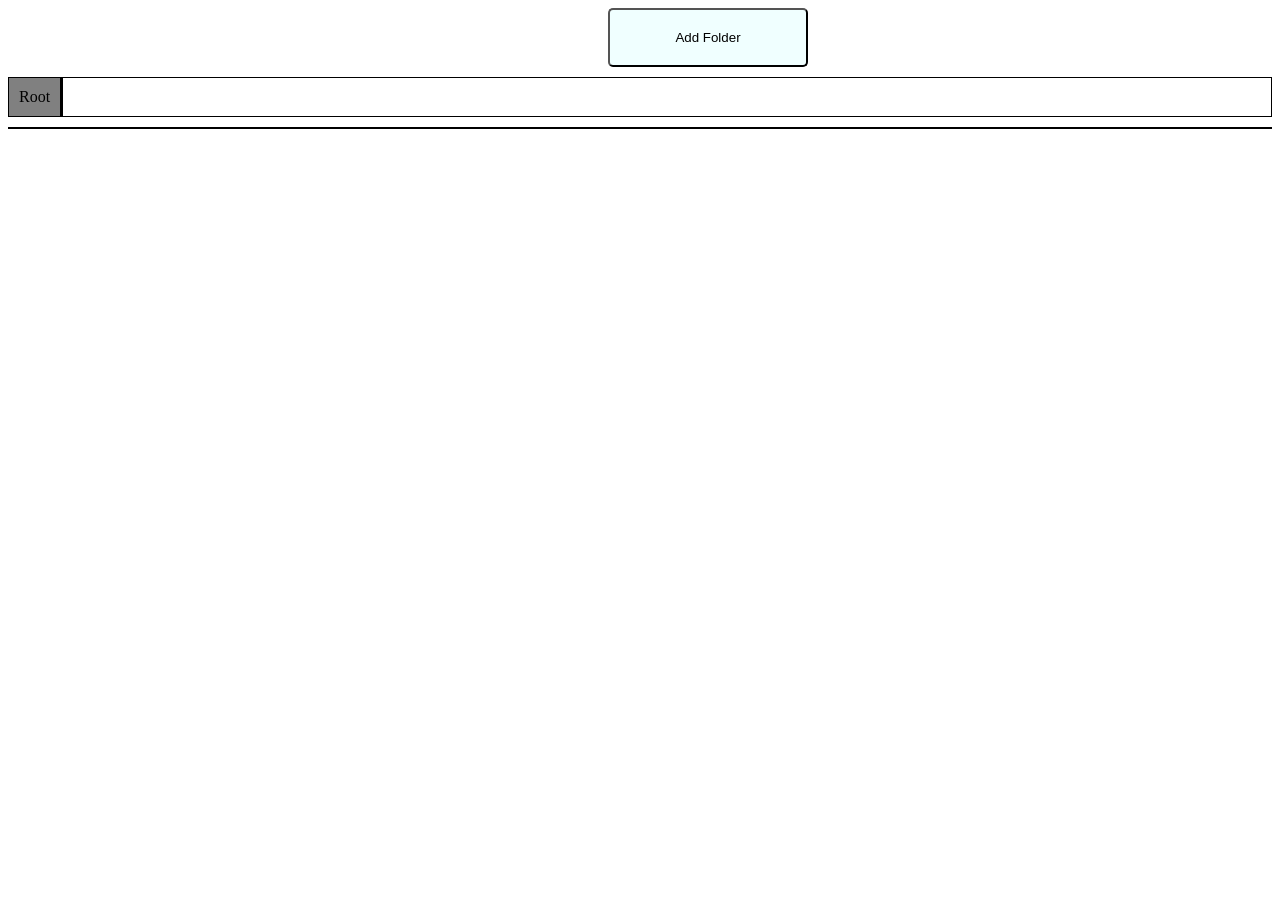
<file: webApp/index.html>
<html>
    <head>
        <title>My first hands on frontend</title>
        <link rel="stylesheet" href="style.css">
    </head>

    <body>
        <button id="btnAddFolder">Add Folder</button>
        <div id="divBreadCrumb">
            <a class="path" fid="-1">Root</a>
        </div>
        <div id="divContainer"></div>

        <template id="pageTemplates">
            <div class="folder">
                <span action="edit">edit</span>
                <span action="delete">delete</span>
                <span action="view">view</span>
                <div purpose="name"></div>
            </div>
            <a class="path"></a>
        </template>

        <script type="text/javascript" src="main.js"></script>
    </body>
</html>
</file>
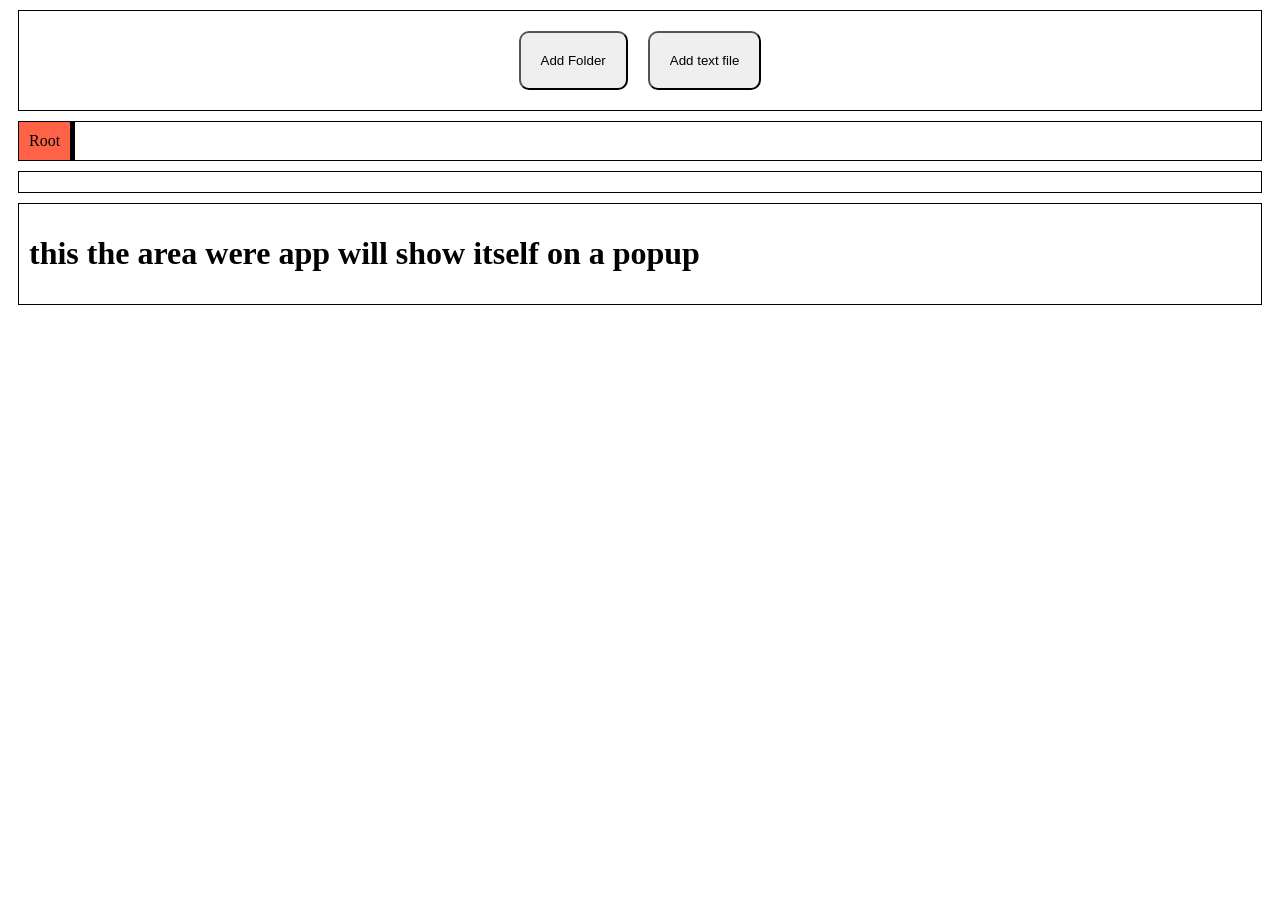
<file: webApp/new_start/index.html>
<!DOCTYPE html>
<html lang="en">
  <head>
    <title>My First Hand at Frontend</title>
    <link rel="stylesheet" href="sytle.css" />
  </head>
  <body>
    <div id="header">
      <button id="addFolder">Add Folder</button>
      <button id="addTextFile">Add text file</button>
    </div>
    <div id="breadcrumb">
      <!-- <h1>this is breadcrumb</h1> -->
      <a purpose="path" rid="-1"  >Root</a>
    </div>
    <div id="container">
      <!-- <h1>this is the container</h1> -->
    </div>
    <div id="app">
      <h1>this the area were app will show itself on a popup</h1>
    </div>
    <template id="templates">
      <!-- rid = resource id, pid = parent id -->
      <div class="folder" type="folder" rid="" pid="">
        <span action="rename">rename</span>
        <span action="delete">delete</span>
        <span action="view">view</span>
        <div purpose="name"></div>
      </div>
      <a purpose="path" rid="-1"></a>
    </template>
    <!-- create 3 div -->
    <!-- 1. header
        2. breadcrum
        3. container
        4. apps opens in pop up
        5. template

     -->

    <script></script>
    <script type="text/javascript" src="main.js"></script>
  </body>
</html>
</file>
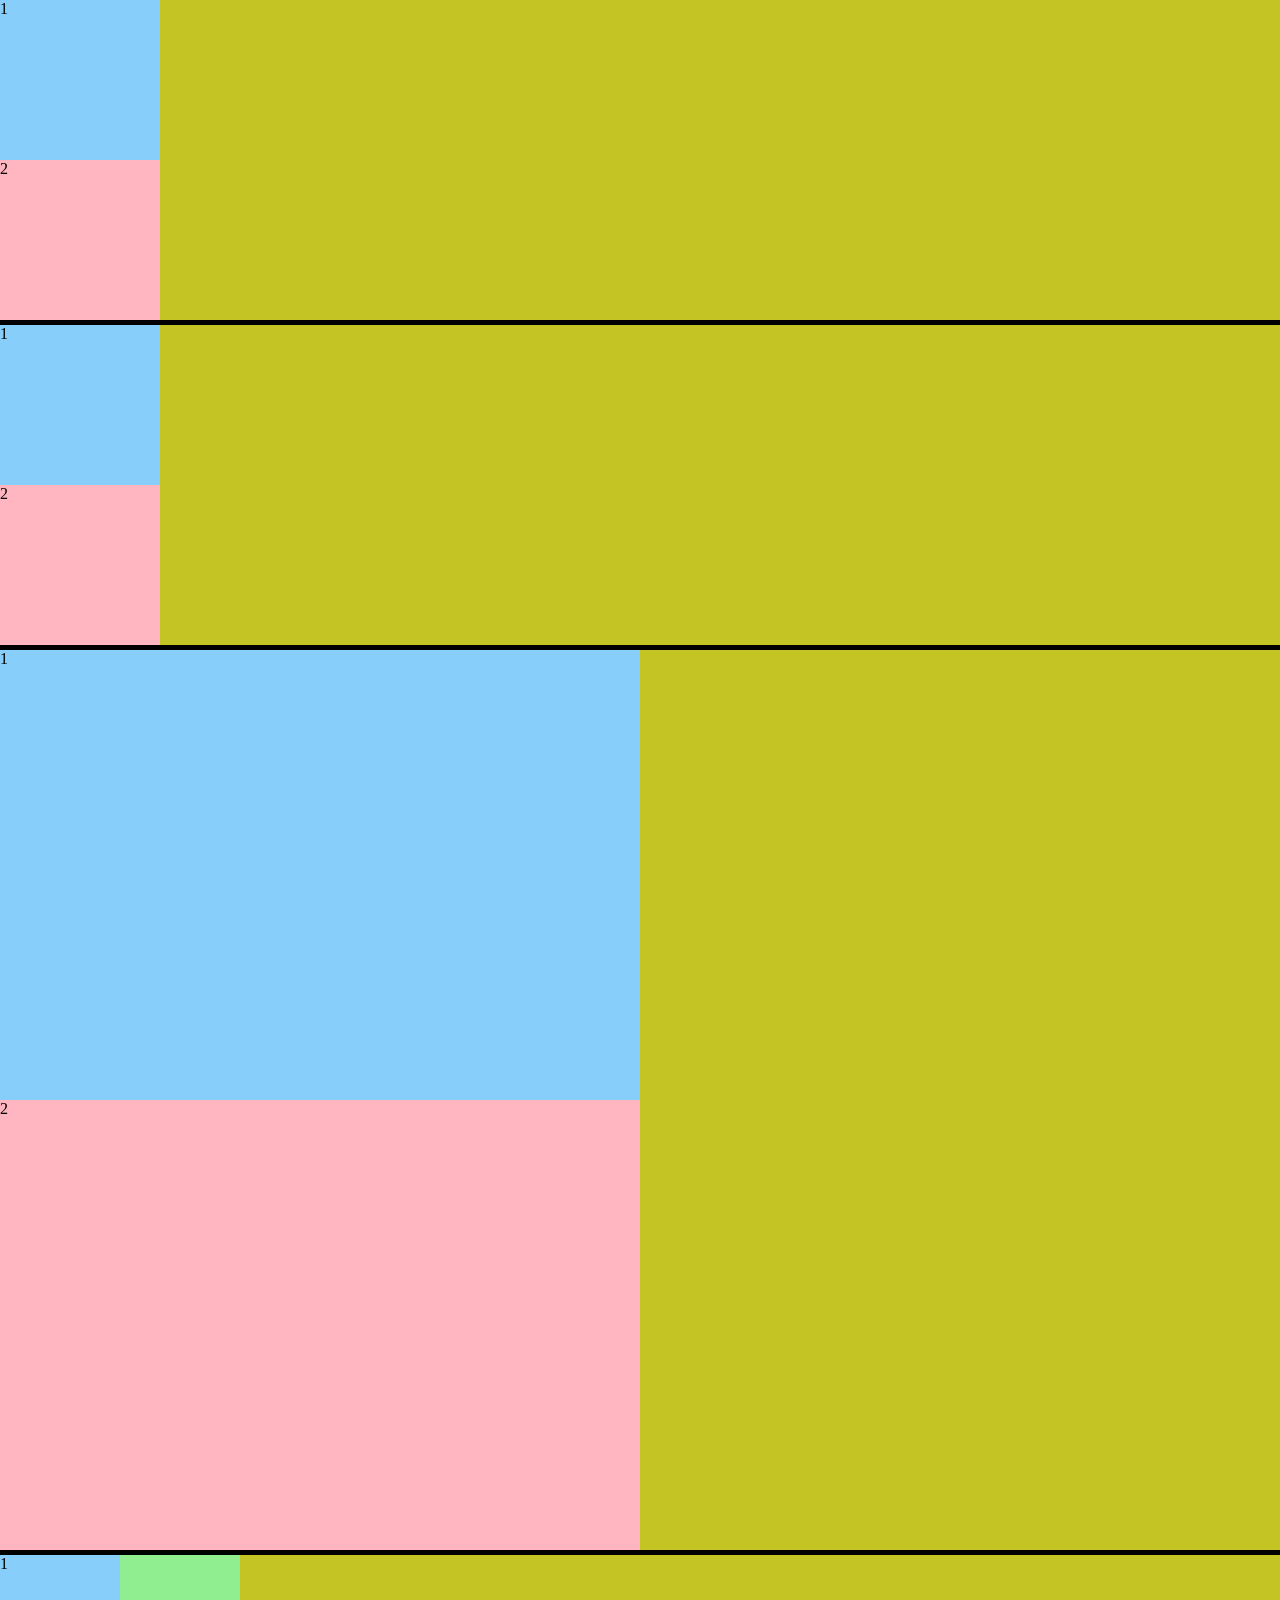
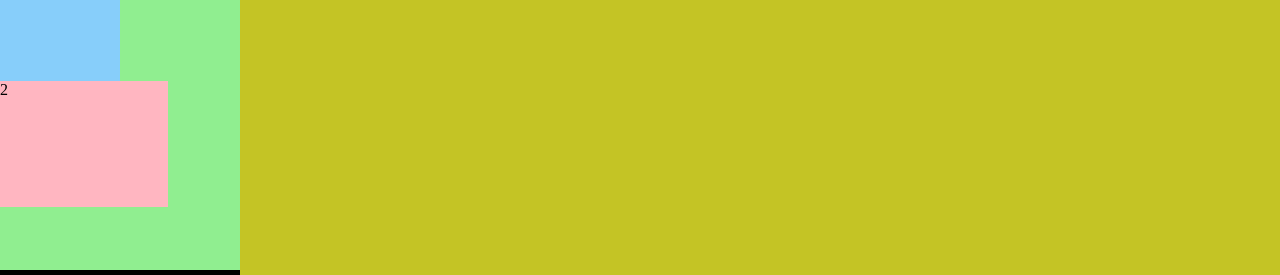
<file: Browser/module_3_css/cssUnits.html>
<!DOCTYPE html>
<html lang="en">

<head>
    <meta charset="UTF-8">
    <meta http-equiv="X-UA-Compatible" content="IE=edge">
    <meta name="viewport" content="width=device-width, initial-scale=1.0">
    <title>Document</title>
    <style>
        * {
            box-sizing: border-box;
        }
        /* 1rem is relative to html font size -> 
        responsive design -> device and layout -> change*/
        /* default 1rem -> 16px */
        html {
            font-size: 16px;
        }
        body {
            margin: 0px;
            background-color: rgb(196, 196, 37);
        }
        /* element is in the form of a box */
        .box {
            height: 160px;
            width: 160px;
        }
        .one {
            background-color: lightskyblue;
            /* space outside an element  */
            /* simple  */
            /* margin-bottom: 20px;
            margin-left: 50px;
            margin-top: 10px; */
        }
        .two {
            background-color: lightpink;
            /* space inside an element */
        }
        body>* {
            border-bottom: 5px solid black;
        }
        /* relative unit -> calculate   */
        .type-b>* {
            height: 10rem;
            width: 10rem;
        }
        .type-c>* {
            height: 50vh;
            width: 50vw;
        }
        .type-d {
            height: 20rem;
            width: 15rem;
            background-color:lightgreen
        }
        .type-d>.one{
            height:40%;
            width:50%;
        }
        .type-d>.two{
            height:40%;
            width:70%;
        }
    </style>
</head>

<body>
    <!-- px -->
    <div class="type-a">
        <div class="box one">1</div>
        <div class="box two">2</div>
    </div>
    <!-- rem -->
    <div class="type-b">
        <div class="box one">1</div>
        <div class="box two">2</div>
    </div>
    <!-- vh vw -->
    <div class="type-c">
        <div class="box one">1</div>
        <div class="box two">2</div>
    </div>
    <!-- percentage -->
    <div class="type-d">
        <div class="box one">1</div>
        <div class="box two">2</div>
    </div>
</body>

</html>
</file>
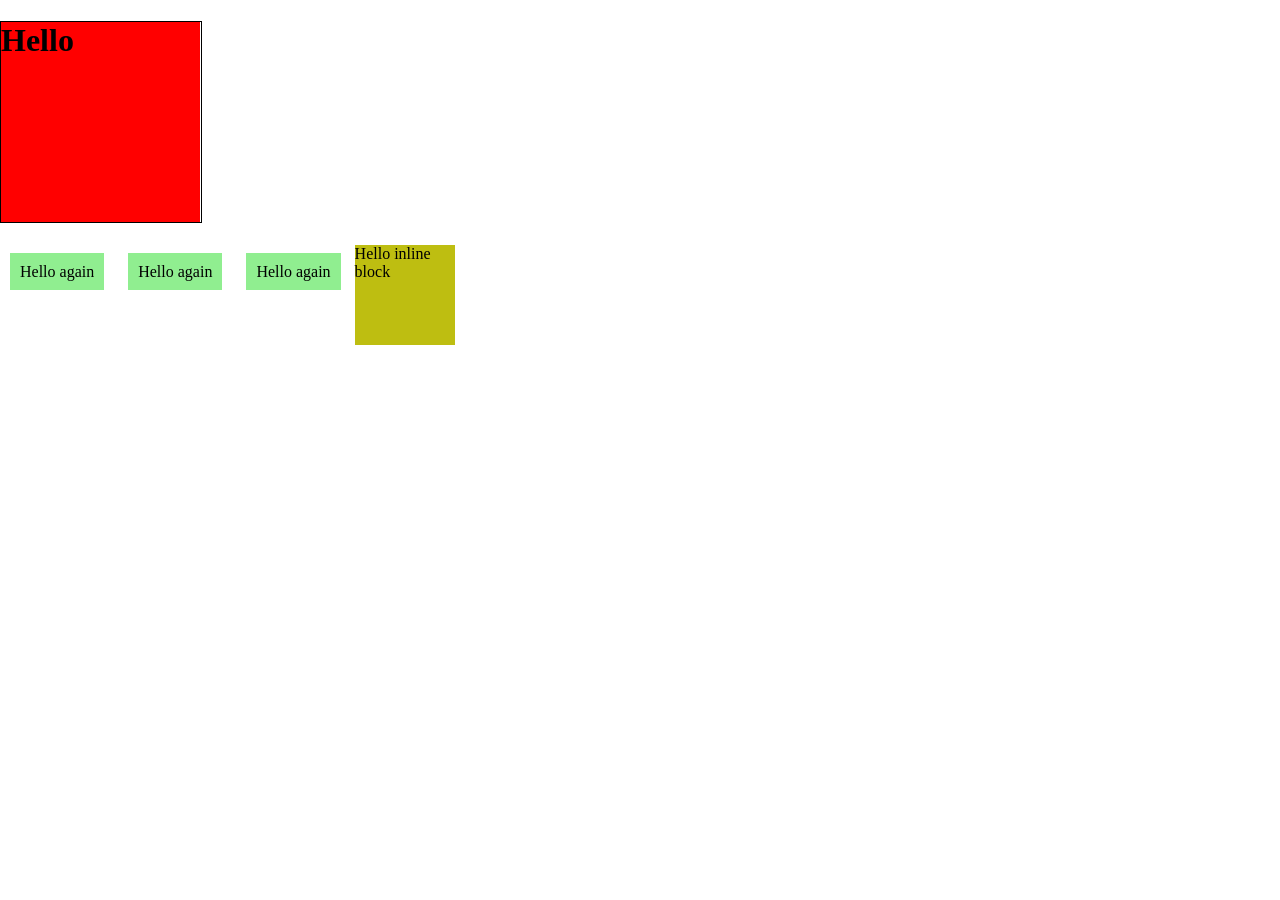
<file: Browser/module_3_css/display.html>
<!DOCTYPE html>
<html lang="en">

<head>
    <meta charset="UTF-8">
    <meta http-equiv="X-UA-Compatible" content="IE=edge">
    <meta name="viewport" content="width=device-width, initial-scale=1.0">
    <title>Document</title>
</head>


<body>
    <style>
        body {
            margin: 0px;
        }
        .block {
            background-color: red;
            /* available width 100% -> parent */
            /*content*/
            /* you can also provide height and width to element  */
            /* height:100px; */
            width: 200px;
        }
        h1 {
            height: 200px;
            width: 200px;
            /* background-color: lightsalmon; */
            border: 1px solid black;
        }
        .inline {
            /* height and width are equalent to content  */
            /* padding  ,width*/
            background-color: lightgreen;
            padding: 10px;
            margin: 10px;
            /* you can't 
            give height and width to an inline element */
        }
        /* inline block  */
        .inline-block {
            /* height width -> inline  */
            display: inline-block;
            background-color: rgb(190, 190, 17);
            /* set height and width  */
            height: 100px;
            width: 100px;
        }
    </style>
    <!-- block -->
    <!-- div ,h1,p ul li -> block level elems -->
    <div class="block">
        <h1>Hello</h1>
    </div>
    <!-- inline -->
    <span class="inline">Hello again</span>
    <span class="inline">Hello again</span>
    <span class="inline">Hello again</span>
    <!-- inline-block-->
    <!-- display:none -->
    <div class="inline-block">
        Hello inline block
    </div>
</body>
</html>
</file>
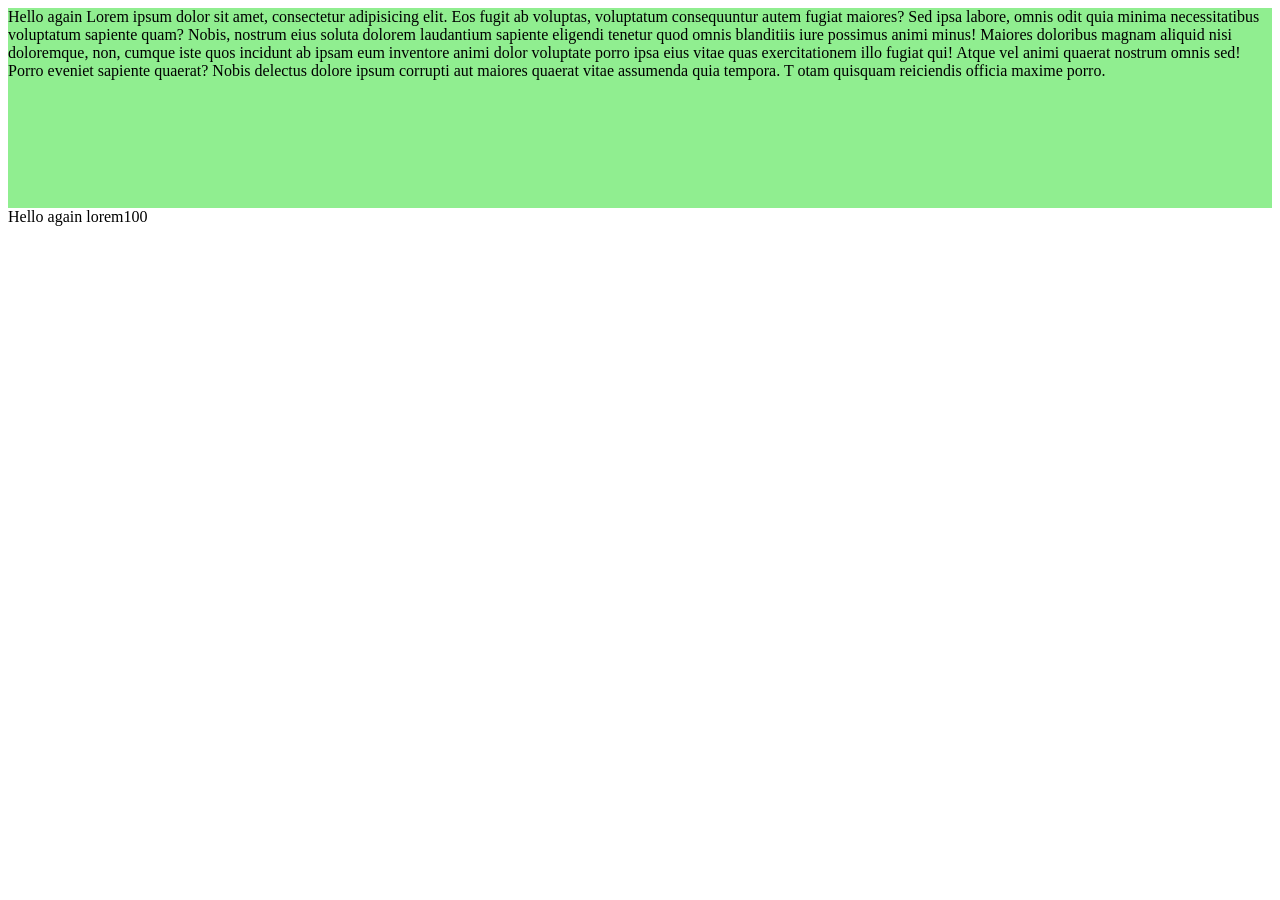
<file: Browser/module_3_css/heightAndOverflow.html>
<!DOCTYPE html>
<html lang="en">

<head>
    <meta charset="UTF-8">
    <meta http-equiv="X-UA-Compatible" content="IE=edge">
    <meta name="viewport" content="width=device-width, initial-scale=1.0">
    <title>Document</title>
    <style>
        /* height provide -> element will take that much amount of 
        height  */
        div {
            height: 200px;
            
            background-color: lightgreen;
        }
    </style>
</head>

<body>
    <!-- html element -> default -> content -> height  -->
    <!-- set height -> content is more then it will overflow out of the element  -->
    <div>Hello again Lorem ipsum dolor sit amet,
         consectetur adipisicing elit. Eos fugit ab voluptas, voluptatum
        consequuntur autem fugiat maiores? Sed ipsa labore, omnis odit quia minima necessitatibus voluptatum sapiente
        quam? Nobis, nostrum eius soluta dolorem laudantium sapiente eligendi tenetur quod omnis blanditiis iure
        possimus animi minus! Maiores doloribus magnam aliquid nisi doloremque, non, cumque iste quos incidunt ab ipsam
        eum inventore animi dolor voluptate porro ipsa eius vitae quas exercitationem illo fugiat qui! Atque vel animi
        quaerat nostrum omnis sed! Porro eveniet sapiente quaerat? Nobis delectus dolore ipsum corrupti aut maiores
        quaerat 
        vitae assumenda quia tempora. T
        otam quisquam reiciendis officia maxime porro.</div>
    <span>Hello again lorem100</span>
</body>

</html>
</file>
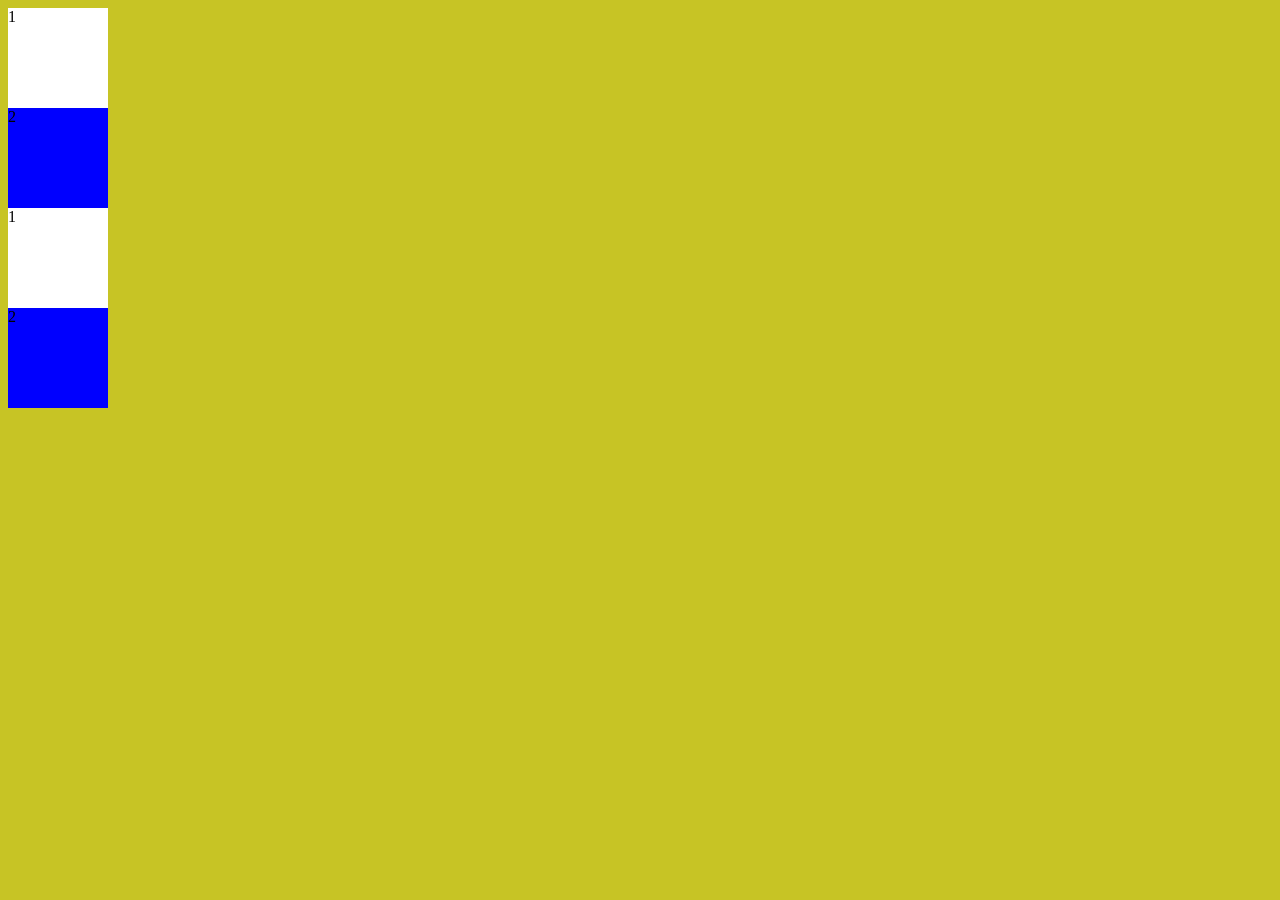
<file: Browser/module_3_css/margin_border_padding.html>
<!DOCTYPE html>
<html lang="en">
  <head>
    <meta charset="UTF-8" />
    <meta http-equiv="X-UA-Compatible" content="IE=edge" />
    <meta name="viewport" content="width=device-width, initial-scale=1.0" />
    <title>Document</title>
    <style>
      body {
        background-color: rgb(199, 196, 37);
      }
      .box {
        height: 100px;
        width: 100px;
      }
      .one {
        background-color: white;
      }
      .two {
        background-color: blue;
      }
      .type-b.two{
          background-color: red;
          margin-left: 50px;
      }
    </style>
  </head>
  <body>
    <div class="type-a">
      <div class="box one">1</div>
      <div class="box two">2</div>
    </div>
    <div class="type-b">
        <div class="box one">1</div>
        <div class="box two">2</div>
      </div>
  </body>
</html>
</file>
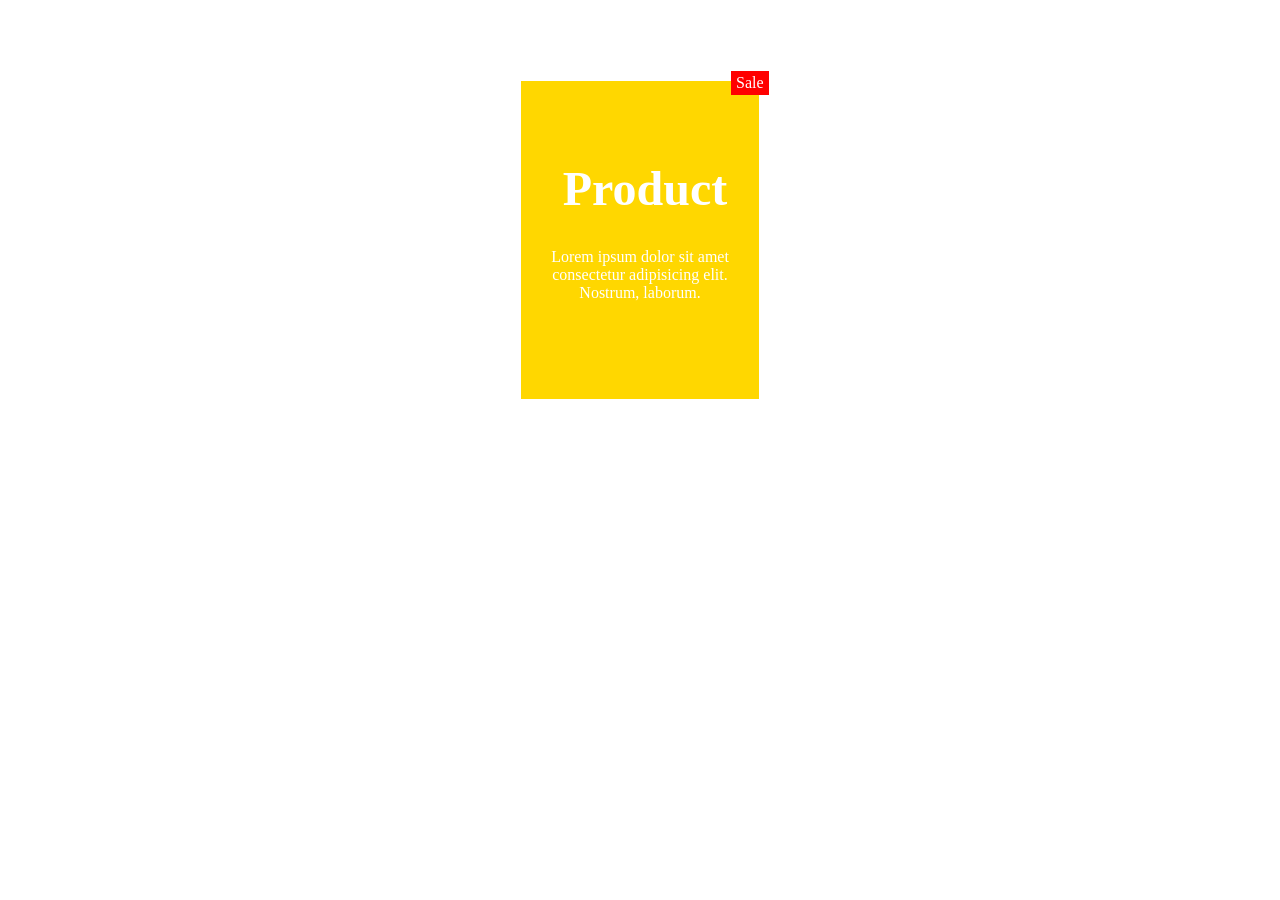
<file: Browser/module_3_css/positionAbsoluteQus.html>
<!-- tags: border, position, margin, padding, color, background-color  -->

<!DOCTYPE html>
<html lang="en">
  <head>
    <meta charset="UTF-8" />
    <meta http-equiv="X-UA-Compatible" content="IE=edge" />
    <meta name="viewport" content="width=device-width, initial-scale=1.0" />
    <title>Document</title>
    <!-- Solution  -->
    <style>
      * {
        box-sizing: border-box;
        
      }

      .card {
          
        border: 1px solid;
        height: 20rem;
        width: 15rem;
        margin: auto;
        position: relative;
        margin-top: 5rem;
        color: white;
        background-color: gold;
        text-align: center;
        
      }
      span{
          position: absolute;
          background-color: red;
          padding-top: 3px;
          padding-bottom: 3px;
          padding-left: 5px;
          padding-right: 5px;
          left: 210px;
          top: -10px;
          
        }
        h1{
          font-size: 3rem;  
          margin-top: 5rem;
          /* margin: auto; */
          margin-left: 10px;
        }
      
    </style>
  </head>
  <body>
    <!-- Q- Without changing html and writing only css change the following code into image-final -->
    <div class="card">
      <span>Sale</span>
      <h1>Product</h1>
      <p>
        Lorem ipsum dolor sit amet consectetur adipisicing elit. Nostrum,
        laborum.
      </p>
    </div>
  </body>
</html>
</file>
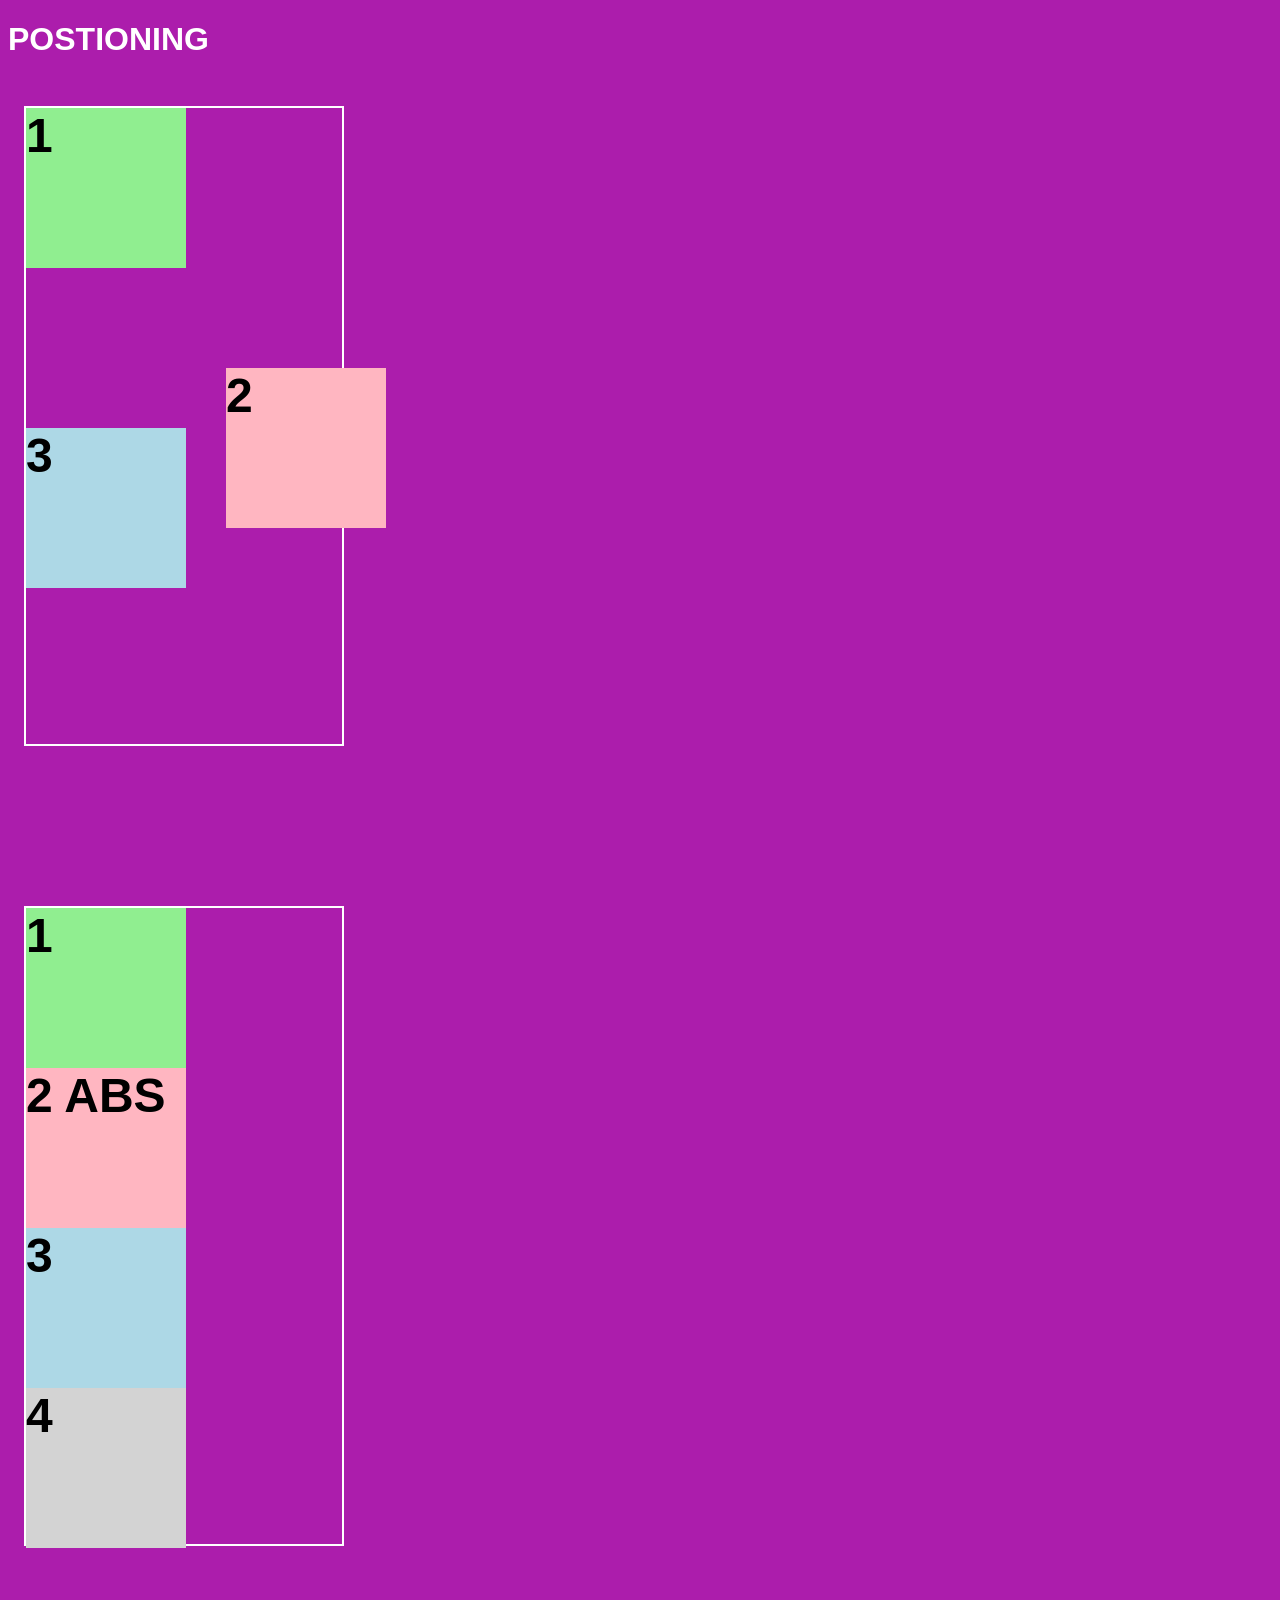
<file: Browser/module_3_css/positioning.html>
<!DOCTYPE html>
<html lang="en">

<head>
    <meta charset="UTF-8">
    <meta http-equiv="X-UA-Compatible" content="IE=edge">
    <meta name="viewport" content="width=device-width, initial-scale=1.0">
    <title>Document</title>
    <style>
        * {
            box-sizing: border-box;
        }

        html {
            font-family: sans-serif;
            color: white;
        }

        body {
            background-color: rgb(172, 29, 172);
        }

        .parent,
        .parent-absolute {
            height: 40rem;
            width: 20rem;
            border: 2px solid white;
            margin-left: 1rem;
            margin-bottom: 10rem;
        }

        h1 {
            /* text-align: center; */
            margin-bottom: 3rem;
        }

        .child {
            color: black;
            height: 10rem;
            width: 10rem;
            font-weight: bolder;
            font-size: 3rem;
            /* position: absolute; */

        }

        .one {
            background-color: lightgreen;
        }

        .two {
            background-color: rgb(255, 182, 193);
        }

        .four {
            background-color: lightgray;
        }

        /* relative  */
        .parent>.two {
            /* relative to it's original pos*/
            position: relative;
            /* vertically move */
            /* oringinal pos */
            top: 100px;
            /* horizontal */
            left: 200px;
            /* next element -> respect original place */
        }

        .parent-absolute {
            position: relative;
        }

        .parent-absolute>.two {
            /* position: absolute; */
            background-color: rgb(255, 182, 193);
            /* next element -> no respect original place */


            /* page top left portion */
            /* top left measure parent -> positon absolute  */
            top: 0px;
            left: 200px;
        }

        .three {
            background-color: lightblue;
        }
    </style>
</head>

<body>
    <!-- position :static -->
    <!-- normal flow  -->
    <!-- order wise ->
     ui element order html -> 
     it will print the same order  -->
    <h1>POSTIONING</h1>
    <div class="parent">
        <div class="child one">1</div>
        <div class="child two">2</div>
        <div class="child three">3</div>
    </div>
    <!-- absolute -->
    <div class="parent-absolute">
        <div class="child one">1</div>
        <div class="child two">2 ABS</div>
        <div class="child three">3</div>
        <div class="child four">4</div>
    </div>
</body>
</html>
</file>
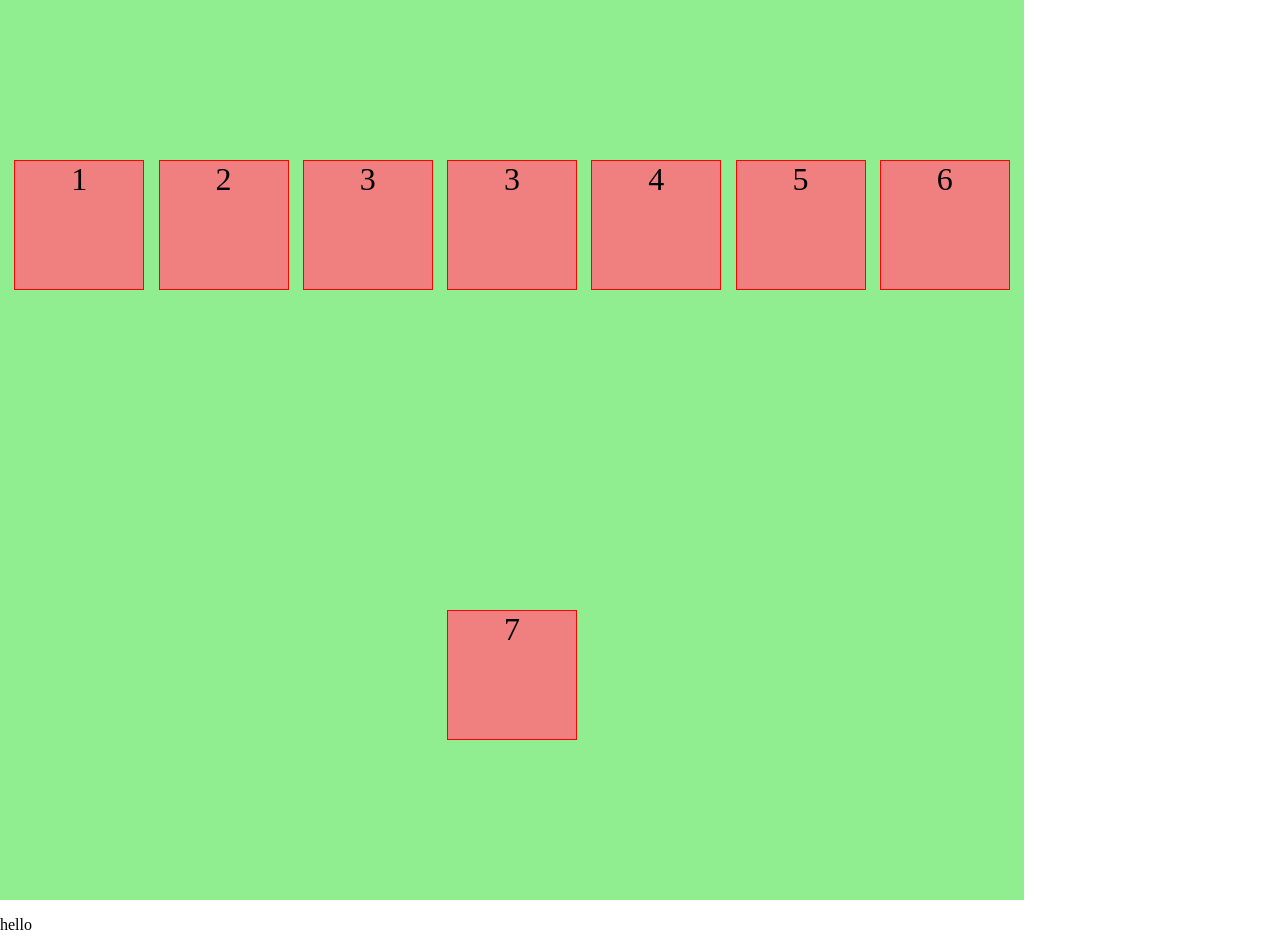
<file: Browser/pocs/focus_blure.html>
<!DOCTYPE html>
<html lang="en">

<head>
    <meta charset="UTF-8">
    <meta http-equiv="X-UA-Compatible" content="IE=edge">
    <meta name="viewport" content="width=device-width, initial-scale=1.0">
    <title>Document</title>
    <style>
        body {
            margin: 0px;
        }

        .parent {
            height: 100vh;
            width: 80vw;
            background-color: lightgreen;
            display: flex;
            /* align horizontally */
            justify-content: space-evenly;
            /* align vertically  */
            align-items: center;
            /* for warpping the content  */
            flex-wrap: wrap;
        }
        .children {
            font-size: 2rem;
            text-align: center;
            height: 8rem;
            width: 8rem;
            background-color: lightcoral;
            border: 1px solid red;
        }
    </style>
</head>

<body>
    <div class="parent">
        <div class="children">1</div>
        <div class="children">2</div>
        <div class="children">3</div>
        <div class="children">3</div>
        <div class="children">4</div>
        <div class="children">5</div>
        <div class="children">6</div>
        <div class="children">7</div>
    </div>
    <p>hello</p>
</body>
<script>
    let mainInput = document.querySelector(".main");
    let secondaryInput = document.querySelector(".secondary");
    let selectInput = document.querySelector("select");
    mainInput.addEventListener("focus", function () {
        // console.log(mainInput.value);
        console.log("mainIput is in focus")
    })
    mainInput.addEventListener("change", function () {
        console.log("value changed to", mainInput.value);
    })
    mainInput.addEventListener("blur", function () {
        // console.log(mainInput.value);
        console.log("main is blurred")
    })
    secondaryInput.addEventListener("focus", function () {
        // console.log(mainInput.value);
        console.log("secondaryInput is in focus")
    })
    secondaryInput.addEventListener("change", function () {
        console.log("value changed to", secondaryInput.value);
    })
    secondaryInput.addEventListener("blur", function () {
        // console.log(mainInput.value);
        console.log("main is blurred")
    })
    selectInput.addEventListener("focus", function () {
        console.log("select is in focus");
    })
    selectInput.addEventListener("change", function () {
        console.log("value changed to", selectInput.value);
    })
    selectInput.addEventListener("blur", function () {
        console.log("select is in blur");

    })
</script>
</html>
</file>
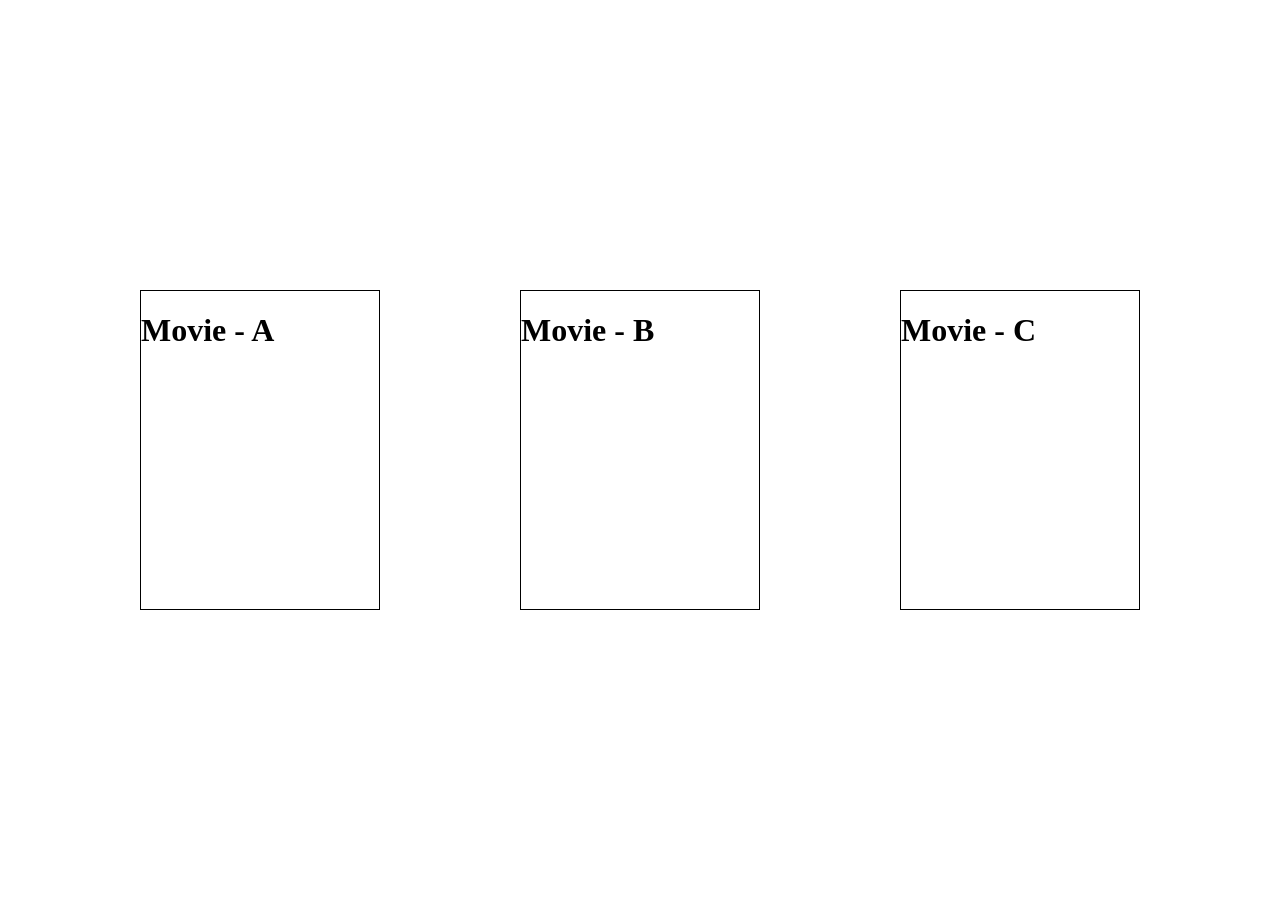
<file: cssAssignments-1/2-Selectors/practical/q10.html>
<!-- tags: pseudo elements, pseudo classes, position, flex, background -->

<!DOCTYPE html>
<html lang="en">
  <head>
    <meta charset="UTF-8" />
    <meta http-equiv="X-UA-Compatible" content="IE=edge" />
    <meta name="viewport" content="width=device-width, initial-scale=1.0" />
    <title>Document</title>
    <style>
      /* Q- Set the movie title in the centre of the card. Also the card contains price and availablity as attributes on hover show these values on card with big font white color and blue background. Only use css  */

      * {
        box-sizing: border-box;
      }

      body {
        margin: 0;
      }

      .container {
        height: 100vh;
        width: 100vw;
        display: flex;
        justify-content: space-evenly;
        align-items: center;
      }

      .ticket {
        height: 20rem;
        width: 15rem;
        border: 1px solid;
      }

      /* Solution :  */
      /* .ticket {
        height: 20rem;
        width: 15rem;
        border: 1px solid;
        display: flex;
        justify-content: center;
        align-items: center;
        position: relative;
      }

      .ticket:hover::after {
        content: attr(data-price) " | " attr(data-available);
        background-color: rgb(41, 41, 231);
        bottom: 10px;
        position: absolute;
        font-size: 2rem;
        color: white;
      } */
    </style>
  </head>
  <body>
    <div class="container">
      <div class="ticket" data-price="Rs- 100" data-available="Availale">
        <h1>Movie - A</h1>
      </div>
      <div class="ticket" data-price="Rs- 150" data-available="Availale">
        <h1>Movie - B</h1>
      </div>
      <div class="ticket" data-price="Rs- 100" data-available="Sold">
        <h1>Movie - C</h1>
      </div>
    </div>
  </body>
</html>
</file>
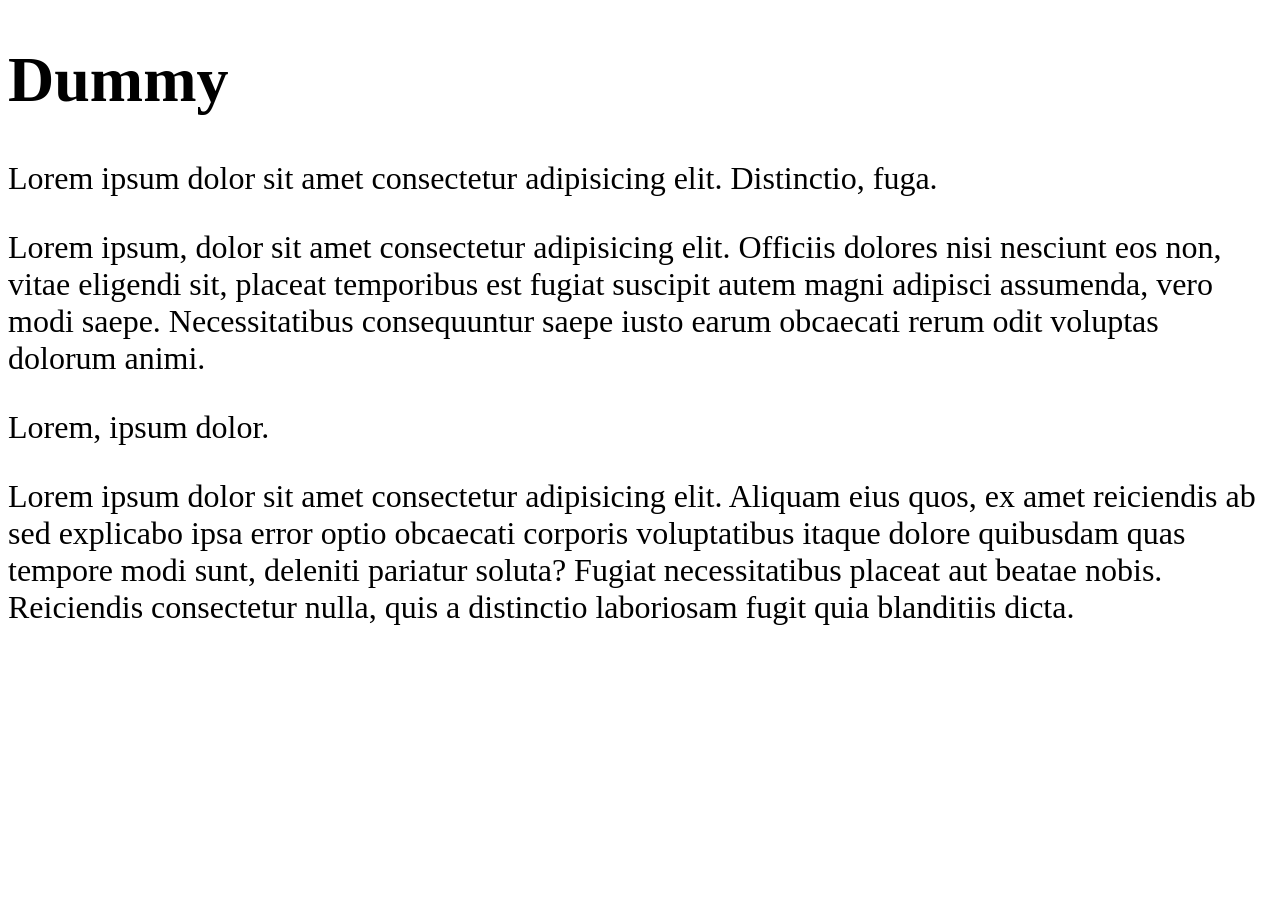
<file: cssAssignments-1/2-Selectors/practical/q2.html>
<!-- Q- Write the css, with required classes such that paragraph go alternatively, paragrapgh 1 aligned on right, paragrapgh 2 aligned on left, paragrapgh 3 aligned on right and so on. Right paragraph should be red and left should be blue

tags: class selector, colors, text-alignment 

 Given code :  -->
<!DOCTYPE html>
<html lang="en">
  <head>
    <meta charset="UTF-8" />
    <meta http-equiv="X-UA-Compatible" content="IE=edge" />
    <meta name="viewport" content="width=device-width, initial-scale=1.0" />
    <title>Document</title>
  </head>
  <style>
    p {
      font-size: 2rem;
    }
    h1 {
      font-size: 4rem;
    }
  </style>
  <body>
    <h1>Dummy</h1>
    <p>
      Lorem ipsum dolor sit amet consectetur adipisicing elit. Distinctio, fuga.
    </p>
    <p>
      Lorem ipsum, dolor sit amet consectetur adipisicing elit. Officiis dolores
      nisi nesciunt eos non, vitae eligendi sit, placeat temporibus est fugiat
      suscipit autem magni adipisci assumenda, vero modi saepe. Necessitatibus
      consequuntur saepe iusto earum obcaecati rerum odit voluptas dolorum
      animi.
    </p>
    <p>Lorem, ipsum dolor.</p>
    <p>
      Lorem ipsum dolor sit amet consectetur adipisicing elit. Aliquam eius
      quos, ex amet reiciendis ab sed explicabo ipsa error optio obcaecati
      corporis voluptatibus itaque dolore quibusdam quas tempore modi sunt,
      deleniti pariatur soluta? Fugiat necessitatibus placeat aut beatae nobis.
      Reiciendis consectetur nulla, quis a distinctio laboriosam fugit quia
      blanditiis dicta.
    </p>
  </body>
</html>

<!-- Solution: 

<!DOCTYPE html>
<html lang="en">
  <head>
    <meta charset="UTF-8" />
    <meta http-equiv="X-UA-Compatible" content="IE=edge" />
    <meta name="viewport" content="width=device-width, initial-scale=1.0" />
    <title>Document</title>
    <style>
        h1{
        font-size: 4rem;
    }
      p {
        font-size: 2rem;
      }
      .align-right {
        text-align: right;
        color:red;
      }

      .align-left {
        text-align: left;
        color:blue;
      }
    </style>
  </head>
  <body>
    <h1>Dummy</h1>
    <p class="align-right">
      Lorem ipsum dolor sit amet consectetur adipisicing elit. Distinctio, fuga.
    </p>
    <p class="algin-left">
      Lorem ipsum, dolor sit amet consectetur adipisicing elit. Officiis dolores
      nisi nesciunt eos non, vitae eligendi sit, placeat temporibus est fugiat
      suscipit autem magni adipisci assumenda, vero modi saepe. Necessitatibus
      consequuntur saepe iusto earum obcaecati rerum odit voluptas dolorum
      animi.
    </p>
    <p class="align-right">Lorem, ipsum dolor.</p>
    <p class="algin-left">
      Lorem ipsum dolor sit amet consectetur adipisicing elit. Aliquam eius
      quos, ex amet reiciendis ab sed explicabo ipsa error optio obcaecati
      corporis voluptatibus itaque dolore quibusdam quas tempore modi sunt,
      deleniti pariatur soluta? Fugiat necessitatibus placeat aut beatae nobis.
      Reiciendis consectetur nulla, quis a distinctio laboriosam fugit quia
      blanditiis dicta.
    </p>
  </body>
</html> -->
</file>
<file: webApp/style.css>
#btnAddFolder {
    border-radius: 5px;
    background-color: azure;
    width: 200px;
    margin-left: 600px;
    padding: 20px;
    cursor: pointer;
}

#btnAddFolder:hover {
    transform: scale(1.02);
}

#divBreadCrumb {
    border: 1px solid black;
    display: flex;
    margin-top: 10px;
    margin-bottom: 10px;
}

.path {
    cursor: pointer;

    background-color: gray;
    color: black;

    padding: 10px;
    border-right: 3px solid black;
}

.path:hover{
    background-color: white;
    color: blue;
    text-decoration: underline;
}

#divContainer {
    border: 1px solid black;
    display: flex;
    margin-top: 10px;
}

.folder {
    background-color: teal;
    border-radius: 5px;
    height: 100px;
    width: 150px;
    padding: 10px;
    margin: 10px;
}

.folder [action]{
    text-decoration: underline;
    cursor: pointer;
}

div[purpose=name]{
    margin-top: 50px;
    color: white;
}
</file>
<file: webApp/new_start/sytle.css>
#header{
    border: 1px solid black;
    margin: 10px;
    padding: 10px;
    display: flex;
    justify-content: center;
}
#header button{
    padding: 20px;
    margin: 10px;
    border-radius: 10px;
    cursor: pointer;
}

#header button:hover{
    background-color: gray;
    transform: scale(1.05);
}

#breadcrumb{
    border: 1px solid black;
    margin: 10px;
    /* padding: 10px;
     */
     display: flex;
}
#breadcrumb a{
    background-color: tomato;
    padding: 10px;
    border-right: 5px solid black;
}
#breadcrumb a:hover{
    background-color: teal;
    text-decoration: underline;
}
#container{
    border: 1px solid black;
    margin: 10px;
    padding: 10px;
    display: flex;
}

#app{
    border: 1px solid black;
    margin: 10px;
    padding: 10px;
}

.folder{
    background-color: teal;
    color: white;
    height: 120px;
    width: 150px;
    margin: 10px;
    padding: 10px;
    border: 2px solid red;
    border-radius: 10px;
}
.folder div[purpose=name]{
    margin-top: 80px;
}

.folder [action]{
    text-decoration: underline;
    cursor: pointer;
}
.folderm[action]:hover{
    color: blue;
}
</file>
